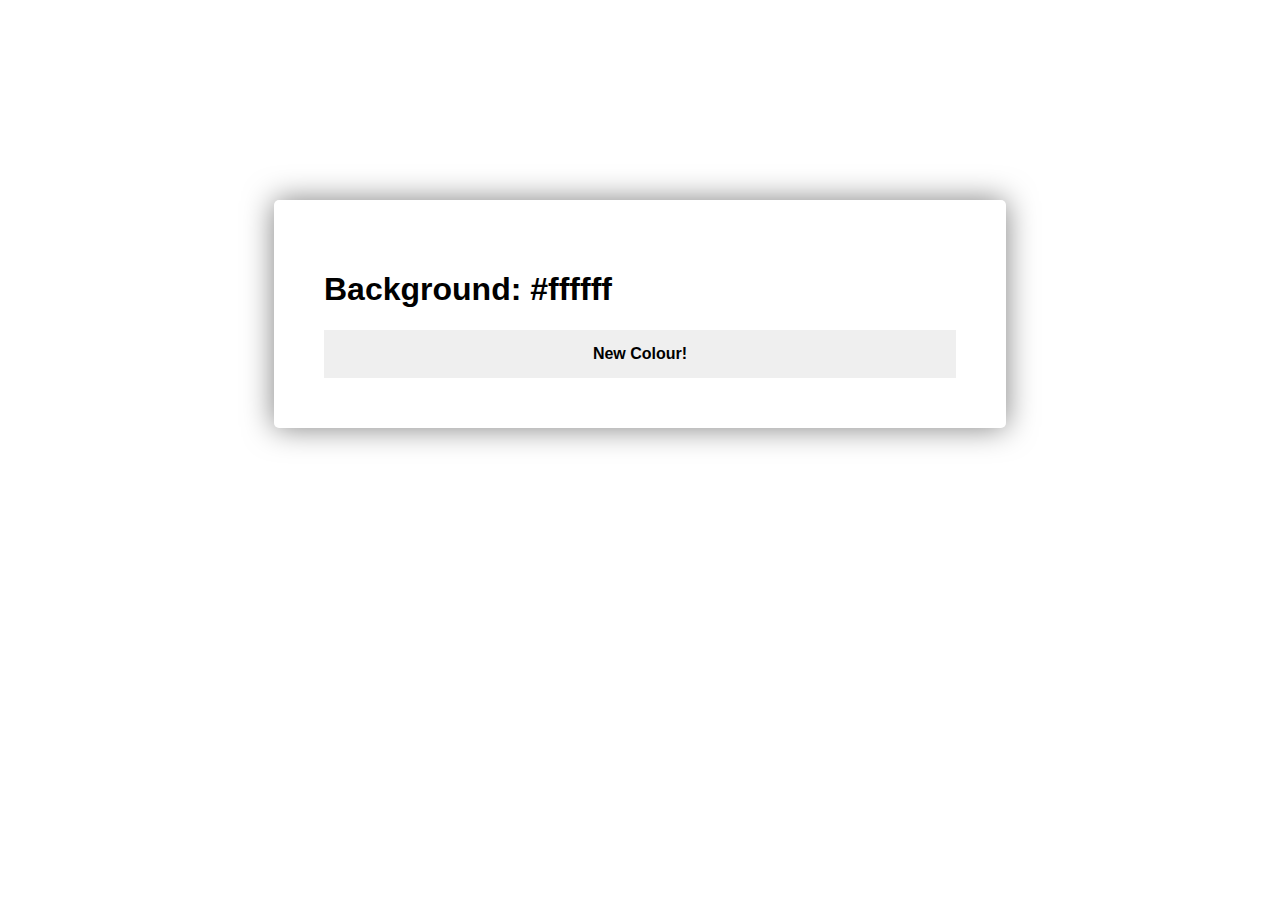
<file: color flipper/index.html>
<!DOCTYPE html>
<html lang="en">
<head>
  <meta charset="UTF-8">
  <title>Color Flipper</title>
  <link rel="stylesheet" href="styles.css">
</head>
<body>
  <section id="colour-display">
    <h1>
      Background: <span id="current-colour">#ffffff</span>
    </h1>
    <button id="new-colour-button">New Colour!</button>
  </section>
  <script src="script.js"></script>
</body>
</html>
</file>
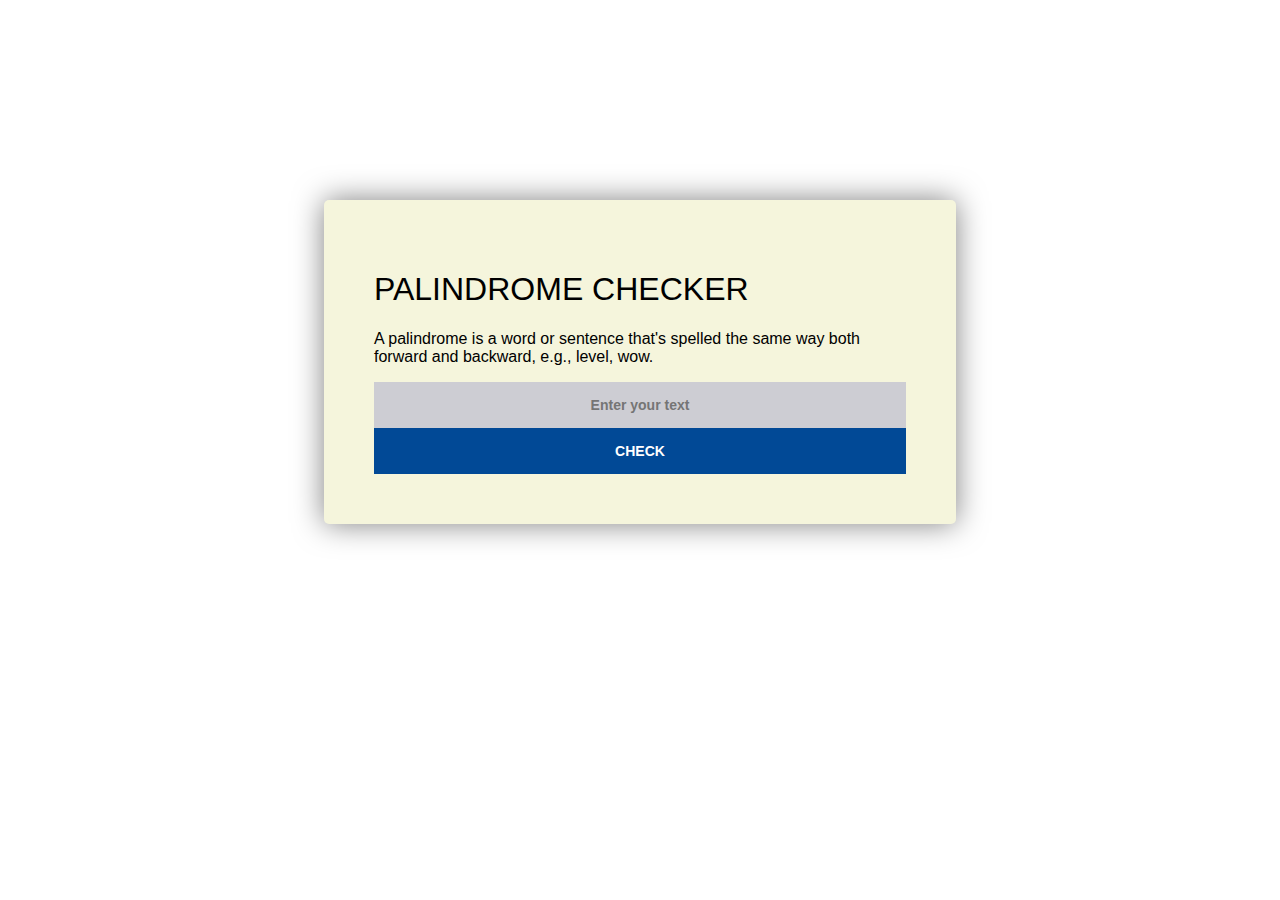
<file: palindrome checker/index.html>
<!DOCTYPE html>
<html lang="en">
    <head>
        <meta charset="UTF-8">
        <meta name="viewport" content="width=device-width, initial-scale=1.0">
        <title>Palindrome Checker</title>
        <link rel="stylesheet" href="styles.css">
    </head>
    <body>
        <section id="heading">
            <h1>PALINDROME CHECKER</h1>
            <p>A palindrome is a word or sentence that's spelled the same way both forward and backward, e.g., level, wow.</p>
            <input type="text" placeholder="Enter your text">
            <button id="check">CHECK</button>
            <p class="info-text"></p>
        </section>
        <script src="script.js"></script>
    </body>
</html>
</file>
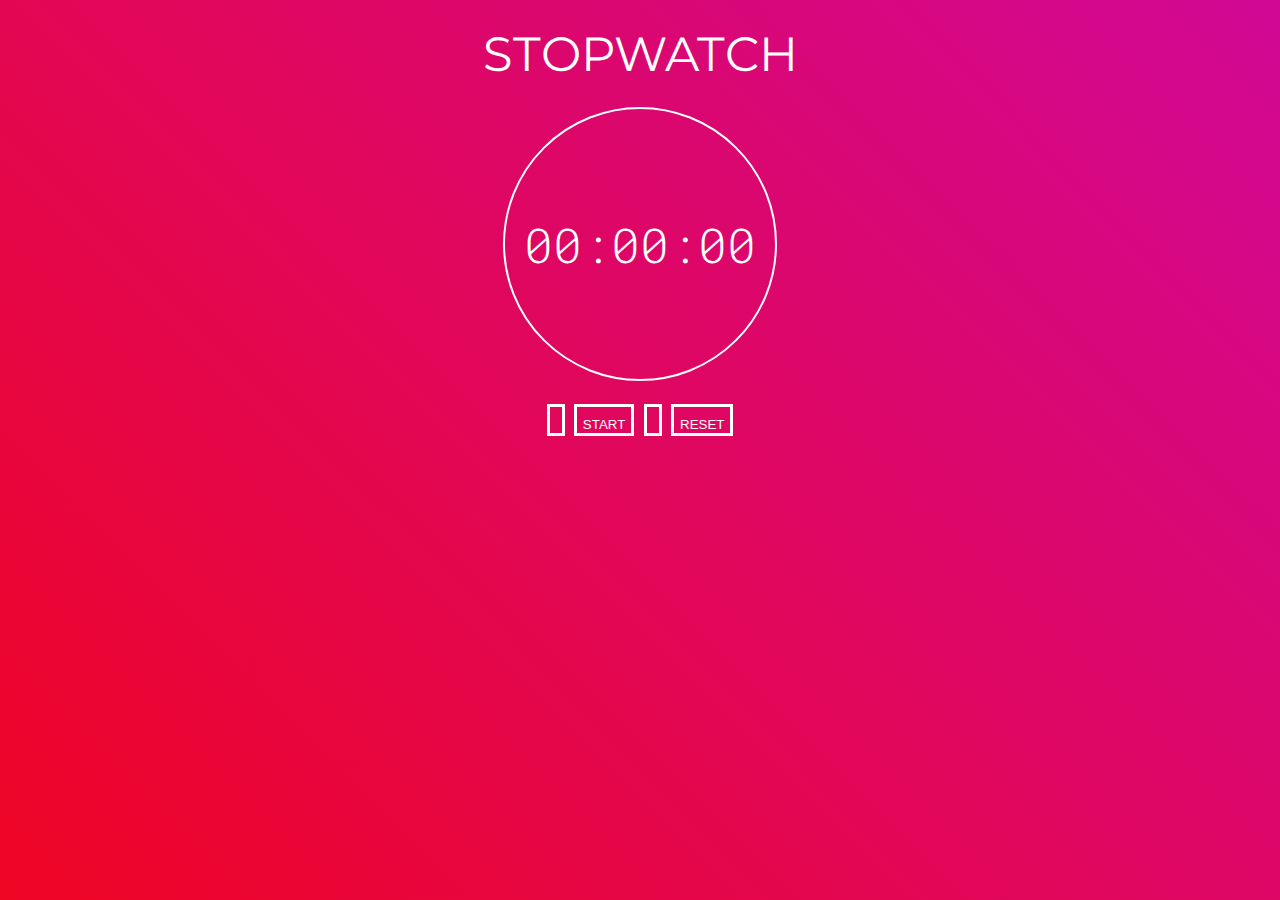
<file: Stop watch/index.html>
<!DOCTYPE html>
<html lang="en">
  <head>
    <meta charset="UTF-8" />
    <meta name="viewport" content="width=device-width, initial-scale=1.0" />
    <title>Stopwatch</title>
    <link rel="stylesheet" href="styles.css" />
    <link
      href="https://fonts.googleapis.com/css2?family=Montserrat:wght@200;900&display=swap"
      rel="stylesheet"
    />
    <link
      href="https://fonts.googleapis.com/css2?family=Roboto+Mono:ital,wght@0,300;1,300&display=swap"
      rel="stylesheet"
    />
  </head>

  <body>
    <div class="stopwatch">
      <h1><b> STOPWATCH</b></h1>
      <div class="circle">
        <span class="time" id="display">00:00:00</span>
      </div>

      <div class="controls">
        <button class="buttonPlay">
          <button id="playButton" >START</button> 

          <button id="pauseButton" >PAUSE</button> 
        </button>

        <button class="buttonReset">
          <button id="resetButton" >RESET
        </button>
      </div>
    </div>
    <script src="script.js"></script>
  </body>
</html>
</file>
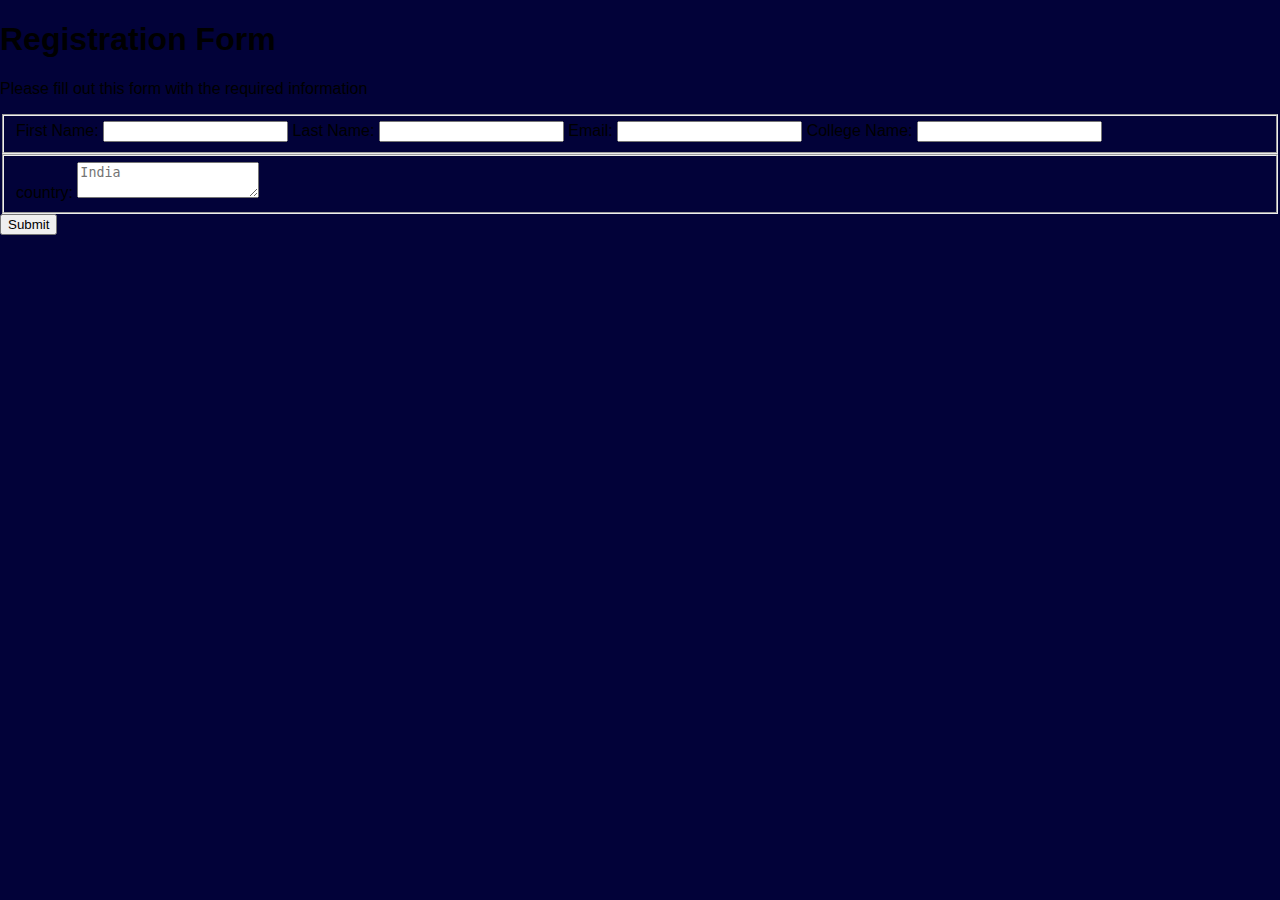
<file: register.html>
<!DOCTYPE html>
<html lang="en">
  <head>
    <meta charset="UTF-8">
    <title>Registration Form</title>
    <link rel="stylesheet" href="styles.css" />
  </head>
  <body>
   
    <h1>Registration Form</h1>
    <p>Please fill out this form with the required information</p>
    <form >
      <fieldset>
        <label for="first-name"> First Name: <input id="first-name" name="first-name" type="text" required /></label>
        <label for="last-name">Last Name: <input id="last-name" name="last-name" type="text" required /></label>
        <label for="email">Email: <input id="email" name="email" type="email" required /></label>
        <label for="college"> College Name: <input id="college-name" name="college-name" type="college-name"  required /></label>
      </fieldset>
      <fieldset>
        <label for="country"> country:
          <textarea id="country" name="country" rows="2" cols="20" placeholder="India"></textarea>
        </label>
      </fieldset>
      <input type="submit" value="Submit" />
    </form>
 
  </body>
</html>
</file>
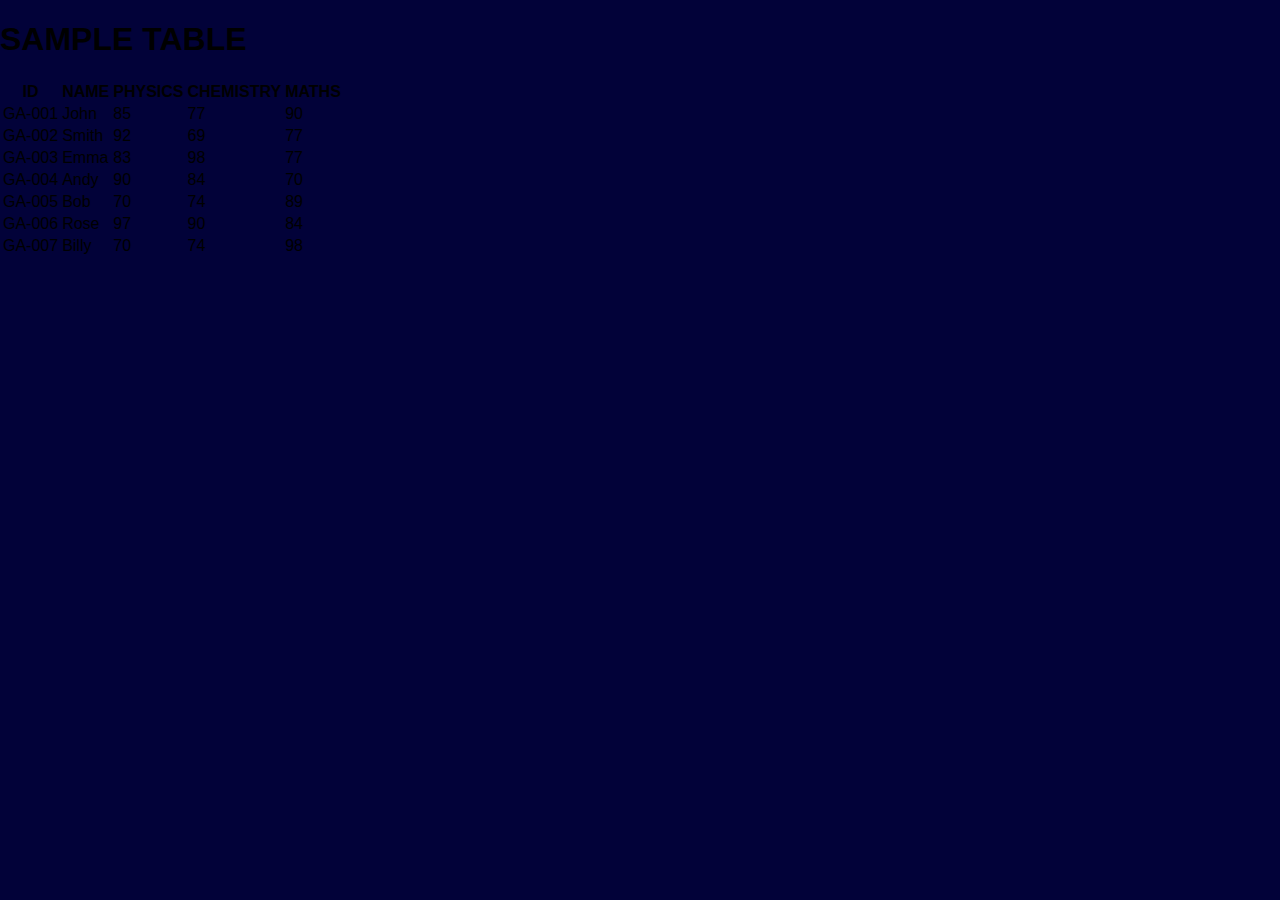
<file: table.html>
<!DOCTYPE html>
<html lang="en">
<head>
    <meta charset="UTF-8">
    <meta name="viewport" content="width=device-width, initial-scale=1.0">
    <link rel="stylesheet" href="./styles.css">
    <title>table</title>
</head>
<body>
    <div class="container"></div>
    <h1 >SAMPLE TABLE</h1>
   <table>
    <tr class="column">
        <th>ID</th>
        <th>NAME</th>
        <th>PHYSICS</th>
        <th>CHEMISTRY</th>
        <th>MATHS</th>
    </tr>
    <tr class="row1">
    <td>GA-001</td>
    <td>John</td>
    <td>85</td>
    <td>77</td>
    <td>90</td>
</tr>
<tr class="row2">
    <td>GA-002</td>
    <td>Smith</td>
    <td>92</td>
    <td>69</td>
    <td>77</td>
</tr>
<tr class="row3">
    <td>GA-003</td>
    <td>Emma</td>
    <td>83</td>
    <td>98</td>
    <td>77</td>
</tr>
<tr class="row4">
    <td>GA-004</td>
    <td>Andy</td>
    <td>90</td>
    <td>84</td>
    <td>70</td>
</tr>
<tr class="row5">
    <td>GA-005</td>
    <td>Bob</td>
    <td>70</td>
    <td>74</td>
    <td>89</td>
</tr>
<tr class="row6">
    <td>GA-006</td>
    <td>Rose</td>
    <td>97</td>
    <td>90</td>
    <td>84</td>
</tr>
<tr class="row7">
    <td>GA-007</td>
    <td>Billy</td>
    <td>70</td>
    <td>74</td>
    <td>98</td>
</tr>
   </table>
</body>
</html>
</file>
<file: color flipper/styles.css>
body {
    transition: background-color 0.5s;
  }
  
  section#colour-display {
    font-family: Arial, Helvetica, sans-serif;
    margin: 200px auto;
    width: 50%;
    background-color: white;
    box-shadow: 0 0 30px rgba(0, 0, 0, 0.5);
    padding: 50px;
    border-radius: 5px;
  }
  
  section#colour-display h1 {
    font-family: Impact, Haettenschweiler, 'Arial Narrow Bold', sans-serif;
    font-weight: 900;
  }
  
  section#colour-display #new-colour-button {
    width: 100%;
    color: black;
    font-weight: 900;
    border: none;
    font-size: 16px;
    padding: 15px;
    transition: background-color 0.5s;
  }
</file>
<file: palindrome checker/styles.css>
body {
    background-image: url("https://images.pexels.com/photos/1379636/pexels-photo-1379636.jpeg?auto=compress&cs=tinysrgb&w=600");
    background-repeat: no-repeat;
    background-size: cover;
    background-position: center;
}

section#heading {
    font-family: Arial, Helvetica, sans-serif;
    margin: 200px auto;
    width: 50%;
    background-color: beige;
    box-shadow: 0 0 30px rgba(0, 0, 0, 0.5);
    padding: 50px;
    border-radius: 5px;
    box-sizing: border-box; 
}

section#heading h1 {
    font-family: Impact, Haettenschweiler, 'Arial Narrow Bold', sans-serif;
    font-weight: 300;
}

section#heading #check, section input {
    width: 100%;
    font-weight: 900;
    border: none;
    font-size: 14px;
    padding: 15px;
    box-sizing: border-box; 
}

section#heading #check {
    background-color: #014996;
    color: #fff;
}

section input {
    background-color: rgb(205, 205, 211);
    text-align: center;
    color: black;
}

section #check.active {
    opacity: 1;
    pointer-events: auto;
}

.info-text span {
    color: #014996;
}

.info-text {
    display: none;
    font-size: 19px;
    text-align: center;
    margin-bottom: 18px;
}
</file>
<file: Stop watch/styles.css>
body {
	background: linear-gradient(45deg, rgb(239, 5, 36), rgb(209, 8, 149));
	margin: 0;
	padding: 0;
	width: 100%;
	height: 100vh;
	color: #ffffff;
	
  }
  
  h1 {
	font-size: 48px;
	font-family: "Montserrat", sans-serif;
	font-weight: 200;
  
	text-align: center;
	line-height: 59px;
  
	padding: 0 64px;
	margin: 0;
  }
  
  .stopwatch {
	display: grid;
	justify-items: center;
	grid-row-gap: 23px;
	width: 100%;
	padding-top: 25px;
  }
  
  .circle {
	display: flex;
	justify-content: center;
	align-items: center;
  
	height: 270px;
	width: 270px;
  
	border: 2px solid;
	border-radius: 50%;
  }
  
  .time {
	font-family: "Roboto Mono", monospace;
	font-weight: 300;
	font-size: 48px;
  }
  
  
  .controls {
	display: flex;
	justify-content: space-between;
  
	width: 187px;
  }
  
  button {
	cursor: pointer;
	background: transparent;
	padding-top:10px;;
	border: solid  white;
	
	margin: 0;
	outline: none;
	color:#fff;
  }
  
 
  
  #pauseButton {
	display: none;
  }
</file>
<file: styles.css>
* {
  box-sizing: border-box;
}

body {
  margin: 0;
  font-family: sans-serif;
  background: #020239;
}

.header {
  text-align: center;
  text-transform: uppercase;
  padding: 32px;
  background-color: #020239;
  color: #fff;
  border-bottom: 4px solid #fdb347;
}
.main {
  display: grid;
  grid: repeat(2, 80px)auto-flow;
  flex-wrap: wrap;
  justify-content: center;
  align-items: center;
  gap: 16px;
  max-width: 1400px;
  margin: 0 auto;
  padding: 20px 10px;
}
.main img {
  width: 100%;
  height:auto;
  object-fit: fill;
  border-radius: 10px;
}
.part1,.part3{
  display: flex;
  flex-direction: row;
 column-gap: 10px;
 row-gap: 10px;
}
.part2{
  display:flex;
  flex-direction: column;
  column-gap: 10px;
  row-gap: 10px;
}
.part4{
  display: flex;
  flex-direction: row;
 column-gap: 10px;
 row-gap: 10px;
}
</file>
